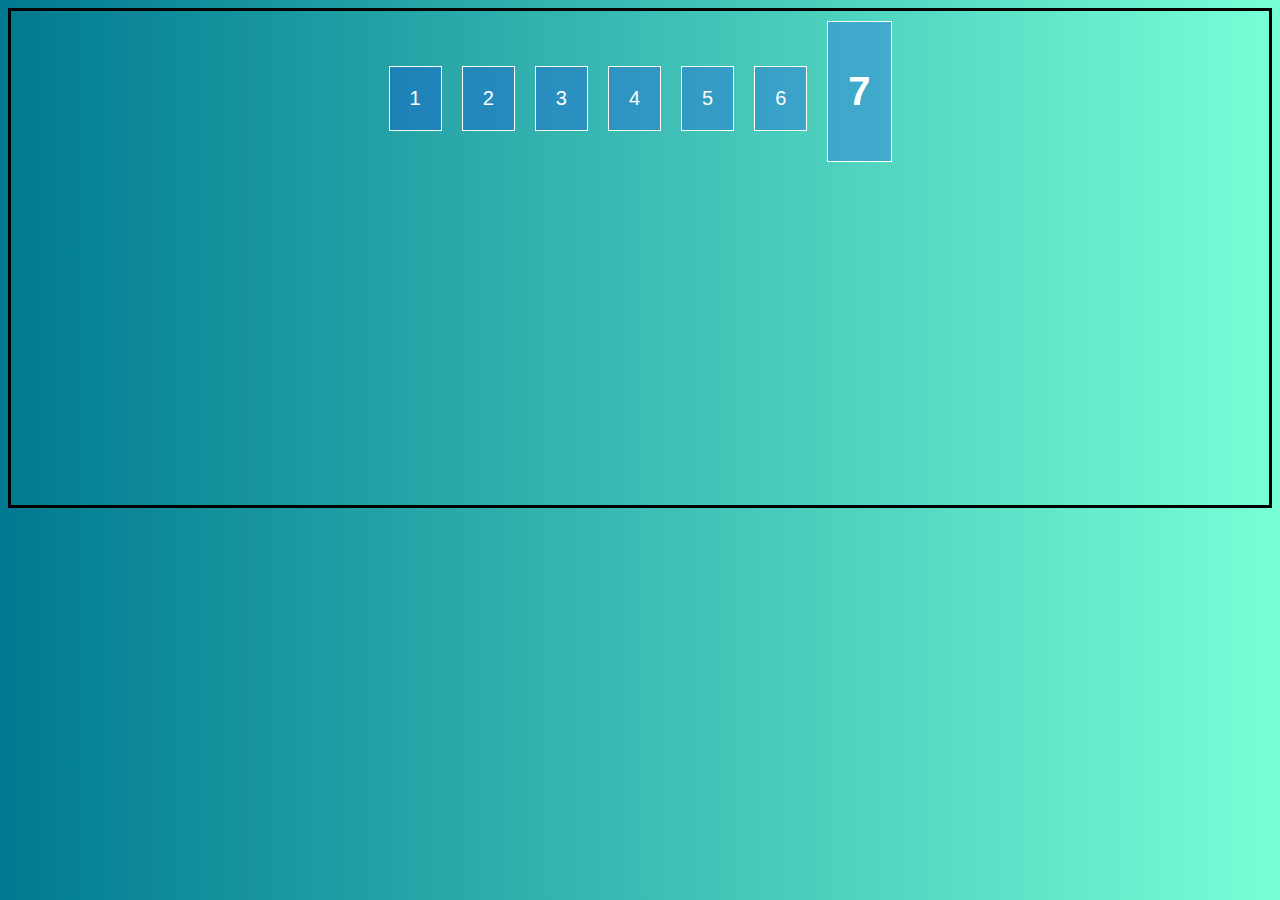
<file: alignitemsflexbox/index.html>
<!DOCTYPE html>
<html lang="en">
<head>
    <meta charset="UTF-8">
    <meta http-equiv="X-UA-Compatible" content="IE=edge">
    <meta name="viewport" content="width=device-width, initial-scale=1.0">
    <link rel="stylesheet" href="style.css">
    <link rel="stylesheet" href="flex.css">
    <title>Flexbox Series</title>
</head>
<body>
    
    <div class="container">
        <div>1</div>
        <div>2</div>
        <div>3</div>
        <div>4</div>
        <div>5</div>
        <div>6</div>
        <div><h1>7</h1></div>
    </div>


</body>
</html>
</file>
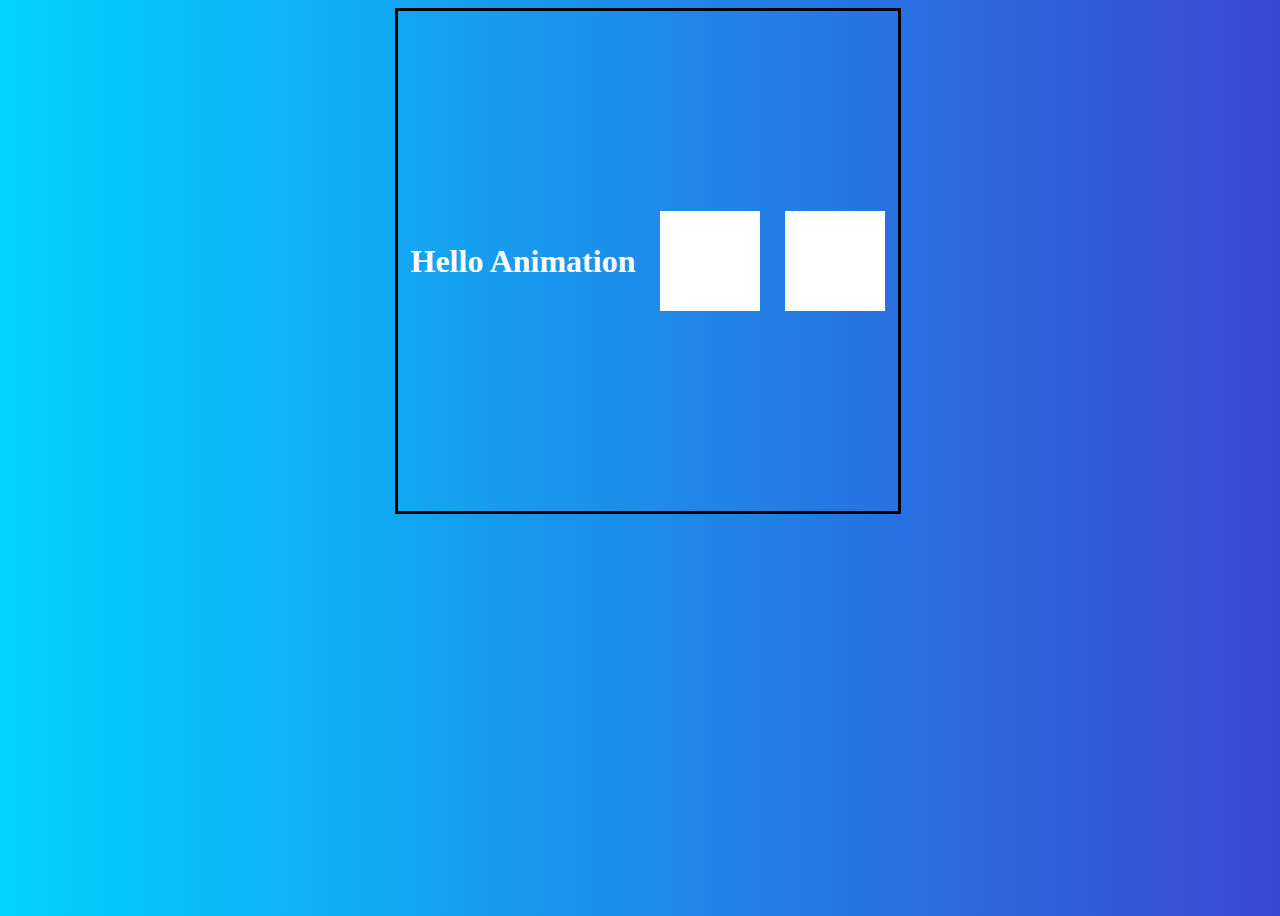
<file: animation/index.html>
<!DOCTYPE html>
<html lang="en">
<head>
    <meta charset="UTF-8">
    <meta http-equiv="X-UA-Compatible" content="IE=edge">
    <meta name="viewport" content="width=device-width, initial-scale=1.0">
    <title>Animation</title>
    <link
    rel="stylesheet"
    href="https://cdnjs.cloudflare.com/ajax/libs/animate.css/4.1.1/animate.min.css"
  />
    <link rel="stylesheet" href="style.css">
</head>
<body>
    <div class="container">
        <div class="wrapper">
            <h1 class="animate__animated animate__bounceInUp">Hello Animation</h1>
            
            <div class="left">

            </div>
            <div class="right">

            </div>
        </div>
    </div>
</body>
</html>
</file>
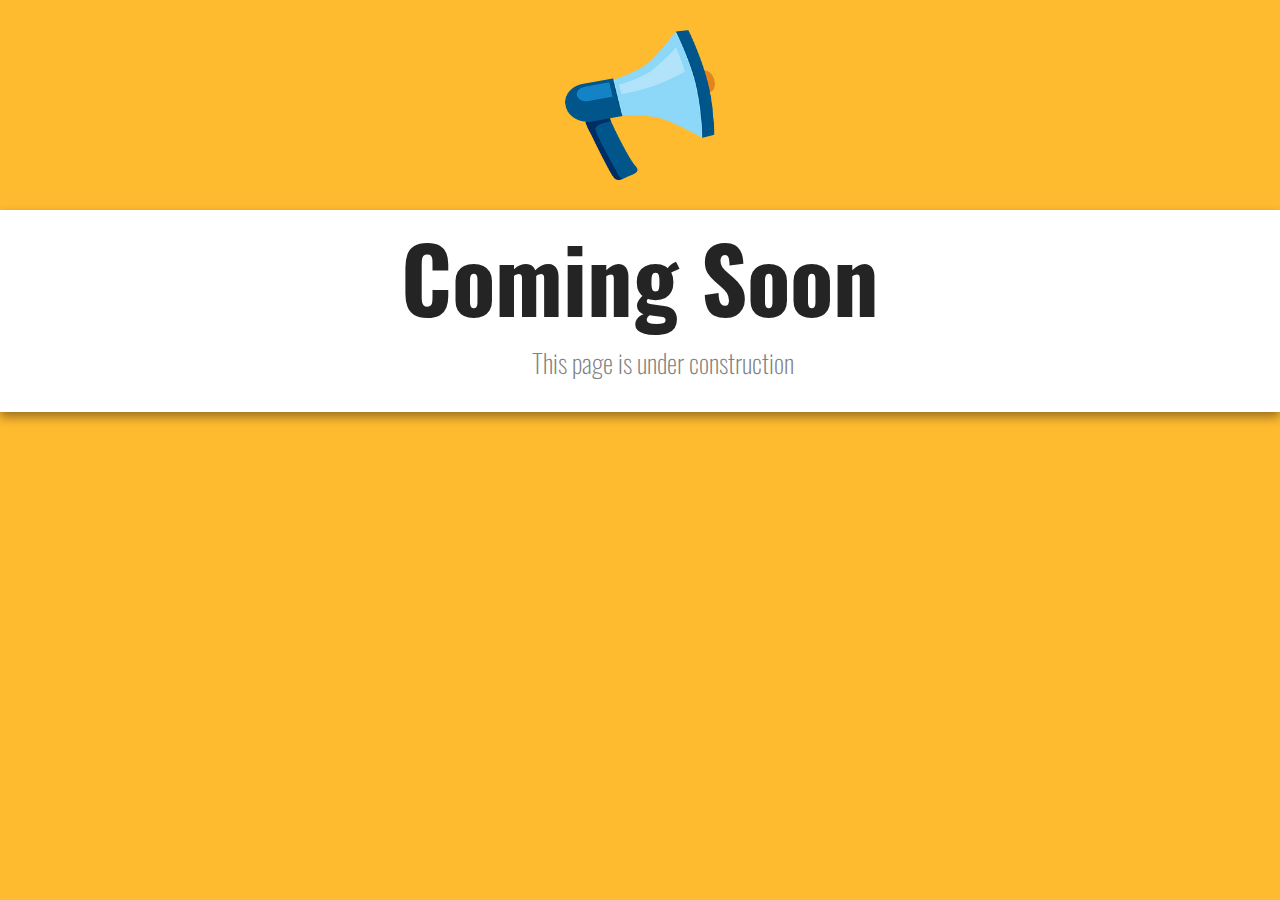
<file: coming soon/index.html>
<!DOCTYPE html>
<html lang="en">
<head>
    <meta charset="UTF-8">
    <meta http-equiv="X-UA-Compatible" content="IE=edge">
    <meta name="viewport" content="width=device-width, initial-scale=1.0">
    <title>Coming Soon | LCO</title>
    <link rel="stylesheet" href="css/style.css">
</head>
<body>
    <img src="images/horn.png" alt="image">
    <div class="banner">
        <div class="text-container">
        <h1>Coming Soon</h1>
        <p>This page is under construction</p>
    </div>
    </div>
</body>
</html>
</file>
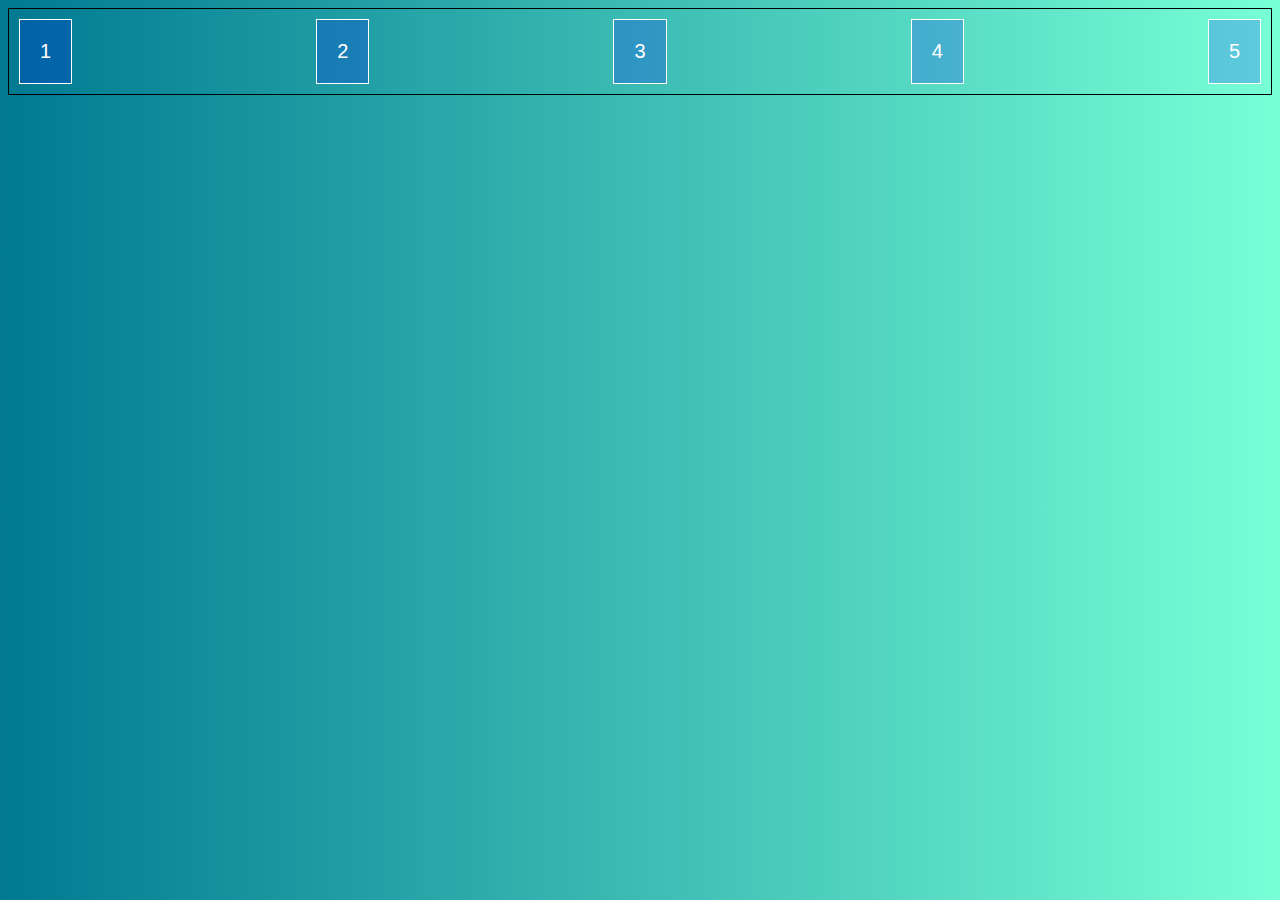
<file: flex-justify-content/index.html>
<!DOCTYPE html>
<html lang="en">
<head>
    <meta charset="UTF-8">
    <meta http-equiv="X-UA-Compatible" content="IE=edge">
    <meta name="viewport" content="width=device-width, initial-scale=1.0">
    <link rel="stylesheet" href="style.css">
    <link rel="stylesheet" href="flex.css">
    <title>Flexbox Series</title>
</head>
<body>
    
    <div class="container">
        <div>1</div>
        <div>2</div>
        <div>3</div>
        <div>4</div>
        <div>5</div>
    </div>


</body>
</html>
</file>
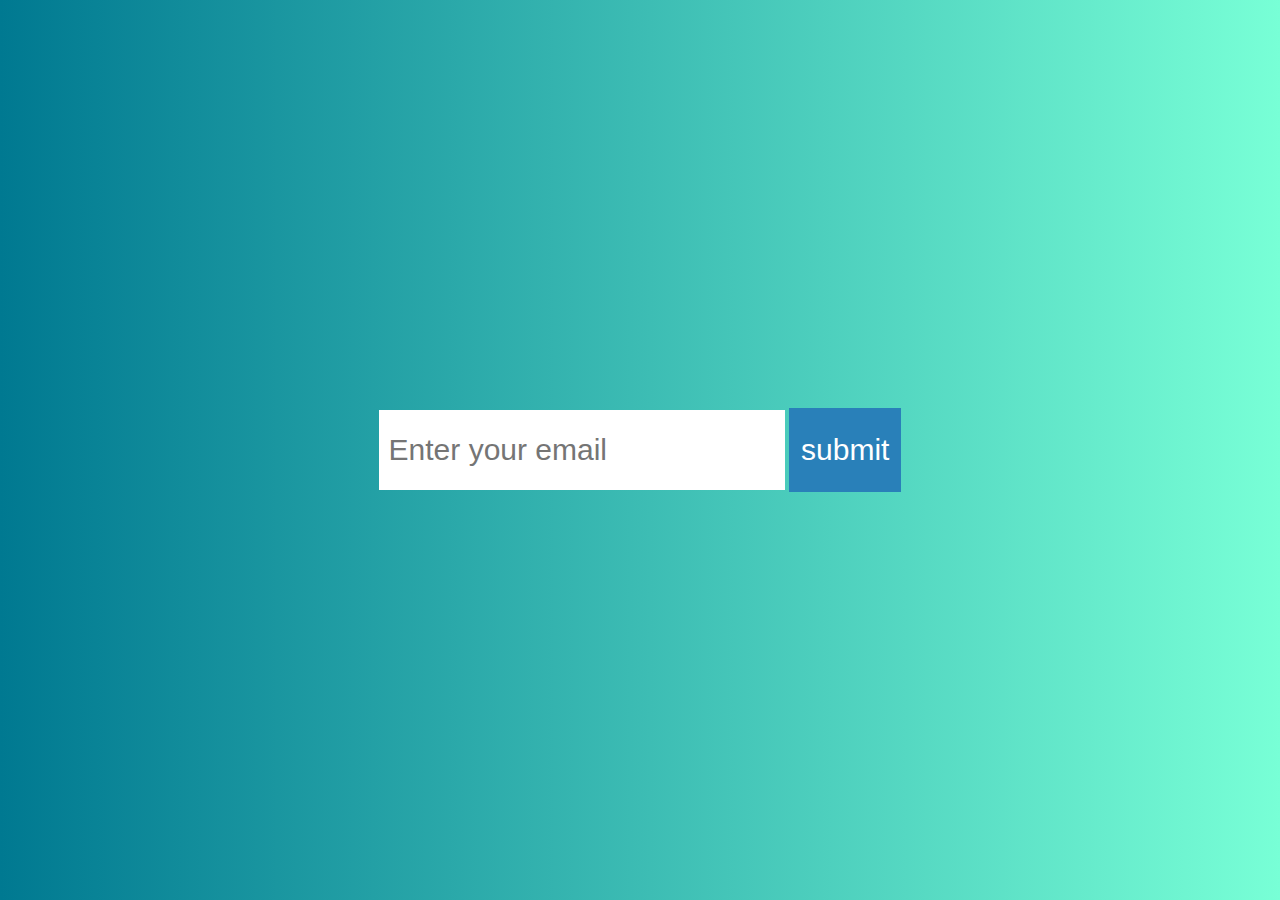
<file: flexbox/index.html>
<!DOCTYPE html>
<html lang="en">
<head>
    <meta charset="UTF-8">
    <meta http-equiv="X-UA-Compatible" content="IE=edge">
    <meta name="viewport" content="width=device-width, initial-scale=1.0">
    <title>Flexbox</title>
    <link rel="stylesheet" href="style.css">
</head>
<body>
     <div class="bg">
       <form action="" class="form"> 
         <input type="email" placeholder="Enter your email"> 
          <input type="submit" value="submit">
       </form>
     </div> 
</body>
</html>
</file>
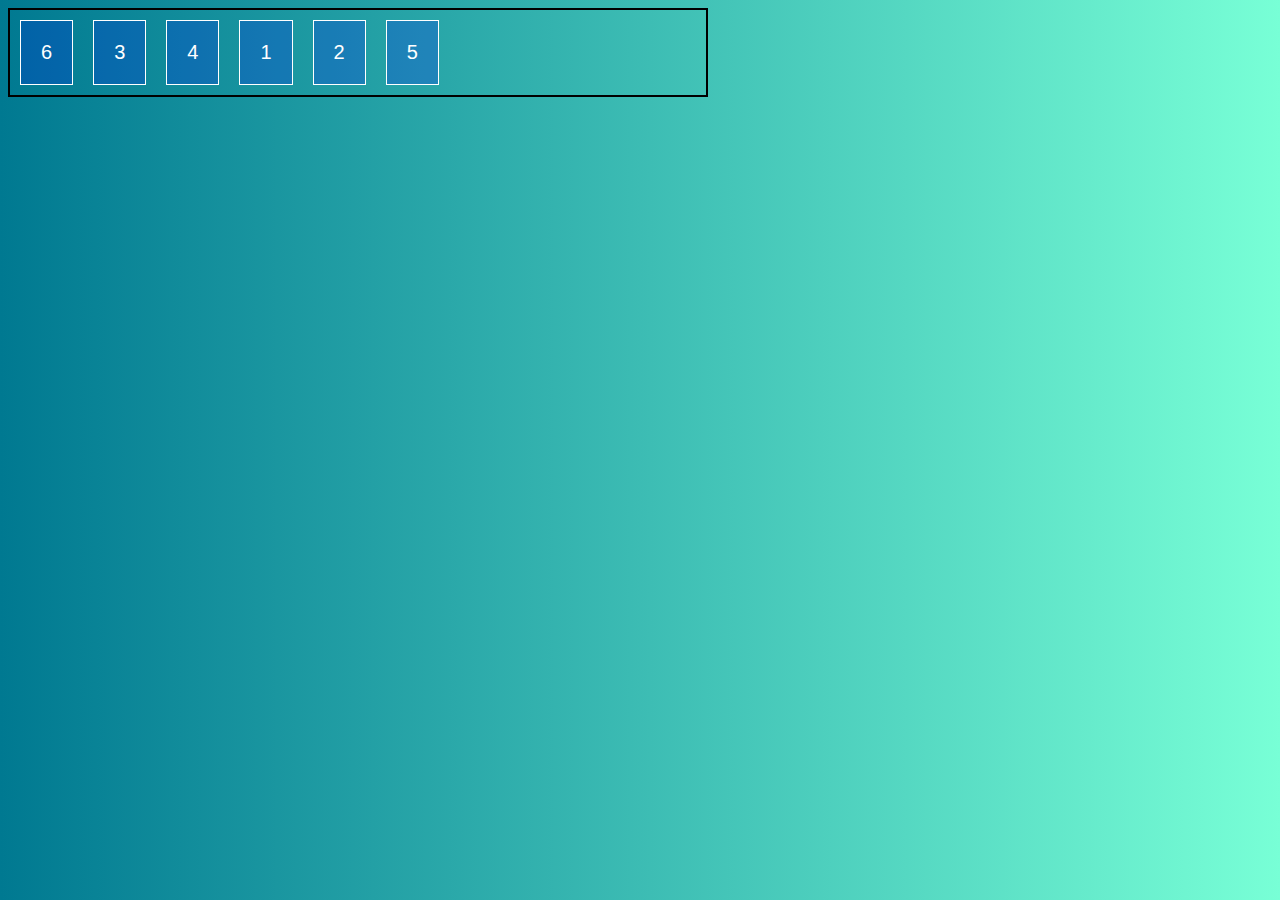
<file: flexboxOrdering/index.html>
<!DOCTYPE html>
<html lang="en">
<head>
    <meta charset="UTF-8">
    <meta http-equiv="X-UA-Compatible" content="IE=edge">
    <meta name="viewport" content="width=device-width, initial-scale=1.0">
    <link rel="stylesheet" href="style.css">
    <link rel="stylesheet" href="flex.css">
    <title>Flexbox Series</title>
</head>
<body>
    
    <div class="container">
        <div>1</div>
        <div>2</div>
        <div class="one">3</div>
        <div class="two">4</div>
        <div>5</div>
        <div>6</div>
    
    </div>


</body>
</html>
</file>
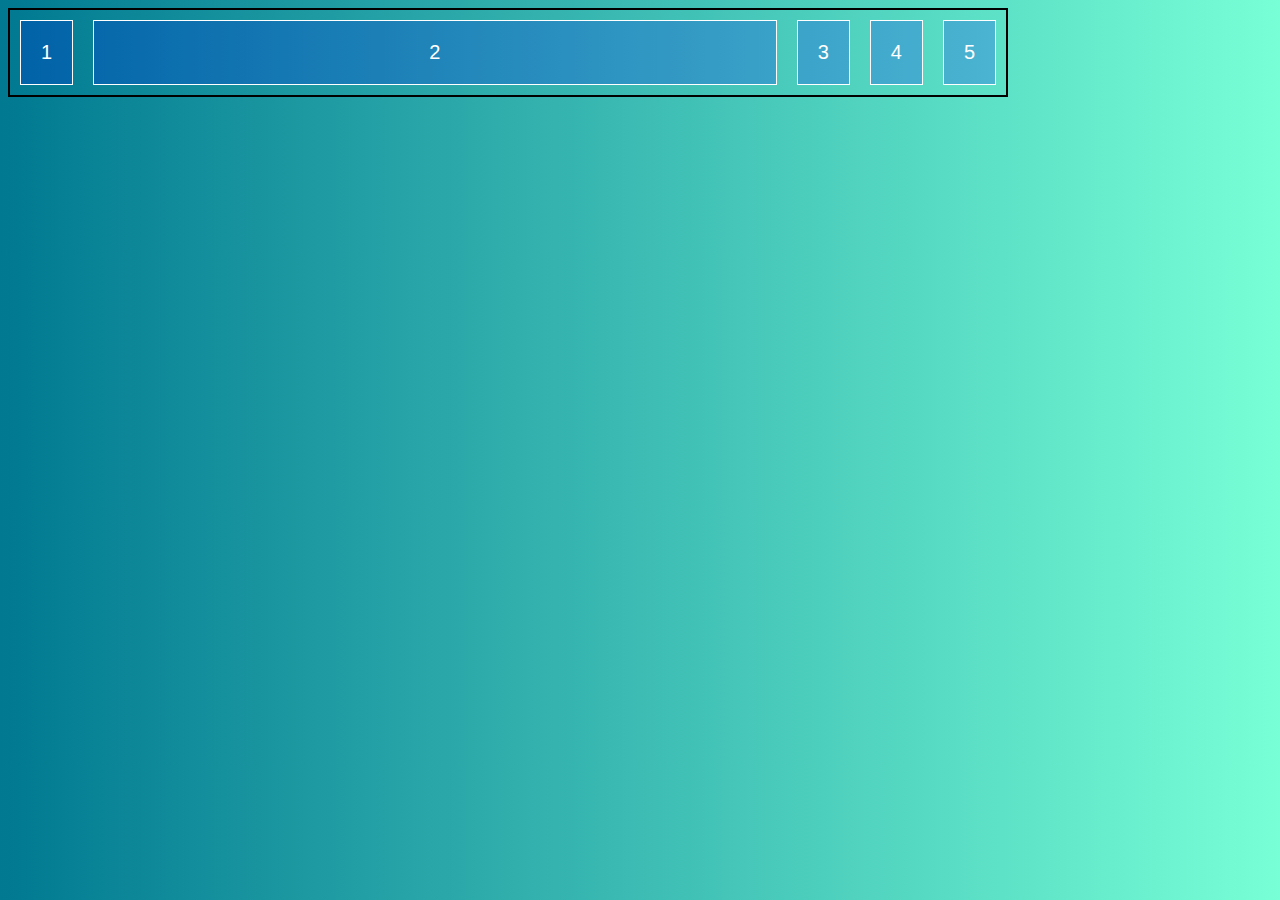
<file: flexgrow/index.html>
<!DOCTYPE html>
<html lang="en">
<head>
    <meta charset="UTF-8">
    <meta http-equiv="X-UA-Compatible" content="IE=edge">
    <meta name="viewport" content="width=device-width, initial-scale=1.0">
    <link rel="stylesheet" href="style.css">
    <link rel="stylesheet" href="flex.css">
    <title>Flexbox Series</title>
</head>
<body>
    
    <div class="container">
        <div>1</div>
        <div>2</div>
        <div>3</div>
        <div>4</div>
        <div>5</div>
        
    
    </div>


</body>
</html>
</file>
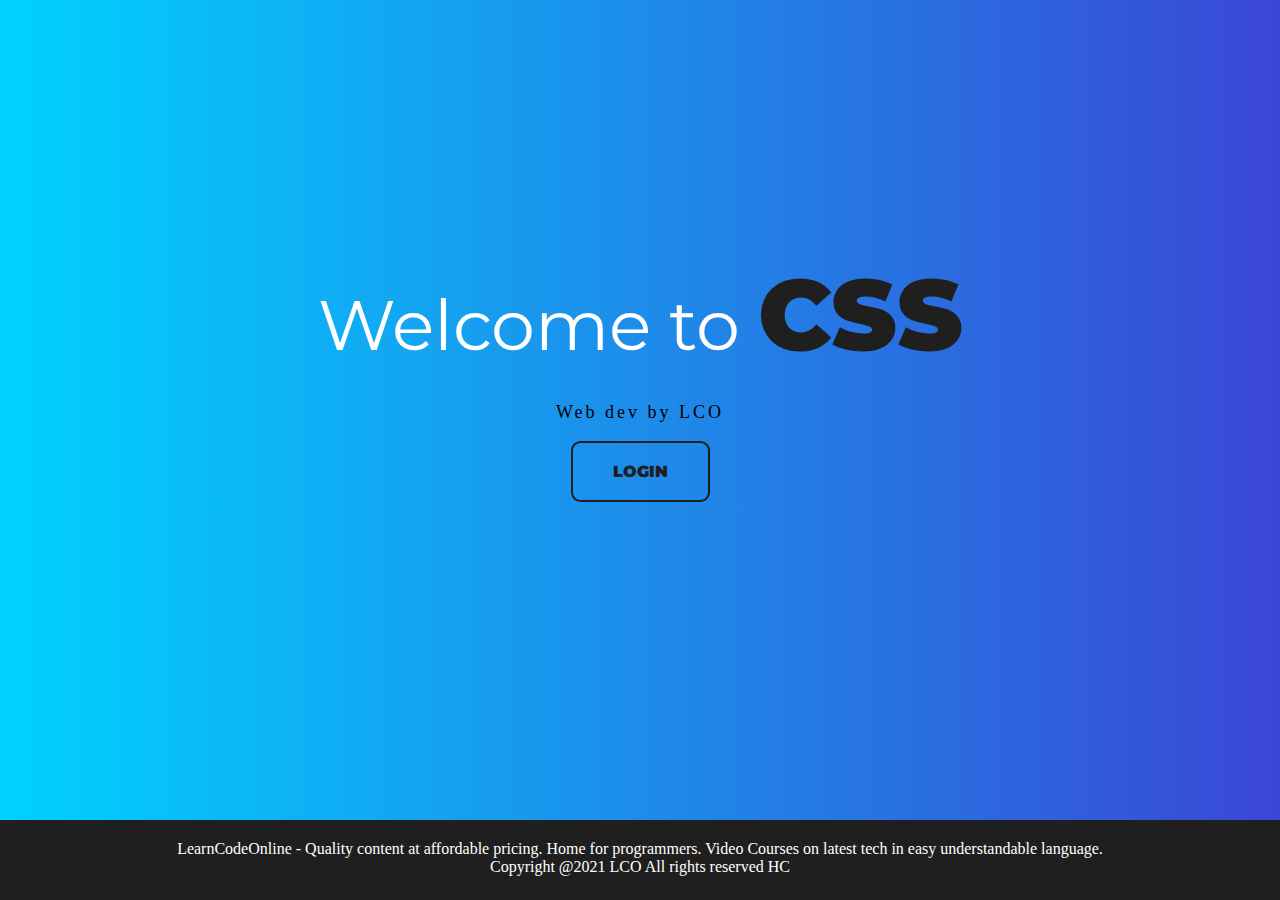
<file: landing/index.html>
<!DOCTYPE html>
<html lang="en">
<head>
    <meta charset="UTF-8">
    <meta http-equiv="X-UA-Compatible" content="IE=edge">
    <meta name="viewport" content="width=device-width, initial-scale=1.0">
    <title>Welcome page</title>
<link rel="stylesheet" href="css/style.css">
  
</head>
<body>
    <h1>Welcome to <span>CSS</span> </h1>
    <p>Web dev by LCO</p>
    <button class="btn lco">Login</button>

    <div>
        xgjjkk
    </div>

    <div>
        xgjjkk
    </div>

    <div>
        xgjjkk
    </div>

    <div>
        xgjjkk
    </div>

    <div>
        xgjjkk
    </div>


    <div class="footer">
        LearnCodeOnline - Quality content 
            at affordable pricing. 
            Home for programmers. Video Courses on latest tech in 
            easy understandable language.
            <br>
        
             Copyright @2021 LCO All rights reserved HC 
        </div>

       

</body>
</html>
</file>
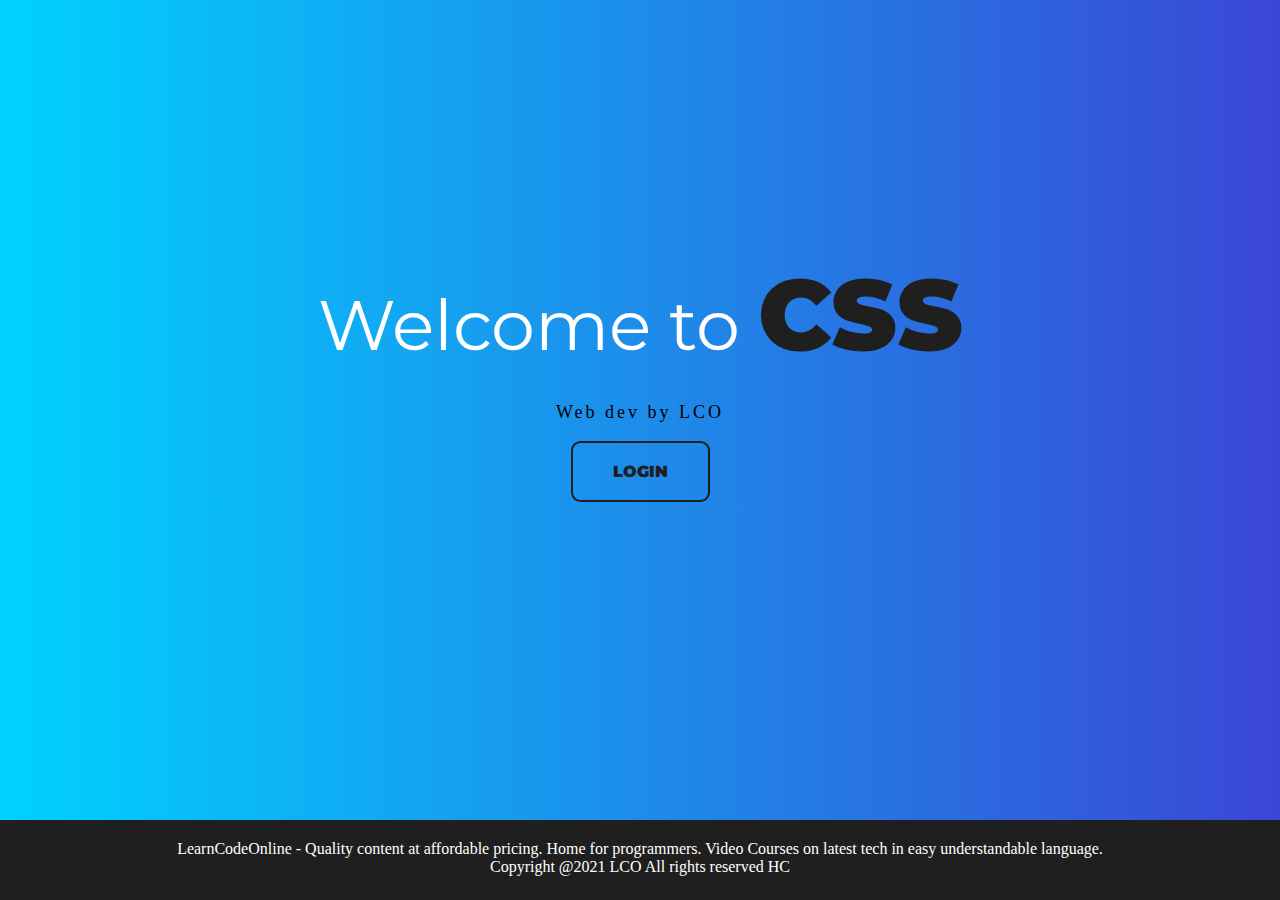
<file: MediaQ/index.html>
<!DOCTYPE html>
<html lang="en">
<head>
    <meta charset="UTF-8">
    <meta http-equiv="X-UA-Compatible" content="IE=edge">
    <meta name="viewport" content="width=device-width, initial-scale=1.0">
    <title>Welcome page</title>
<link rel="stylesheet" href="css/style.css">
  
</head>
<body>
    <h1>Welcome to <span>CSS</span> </h1>
    <p>Web dev by LCO</p>
    <button class="btn lco">Login</button>

    

    <div class="footer">
        LearnCodeOnline - Quality content 
            at affordable pricing. 
            Home for programmers. Video Courses on latest tech in 
            easy understandable language.
            <br>
        
             Copyright @2021 LCO All rights reserved HC 
    </div>

      
    

</body>
</html>
</file>
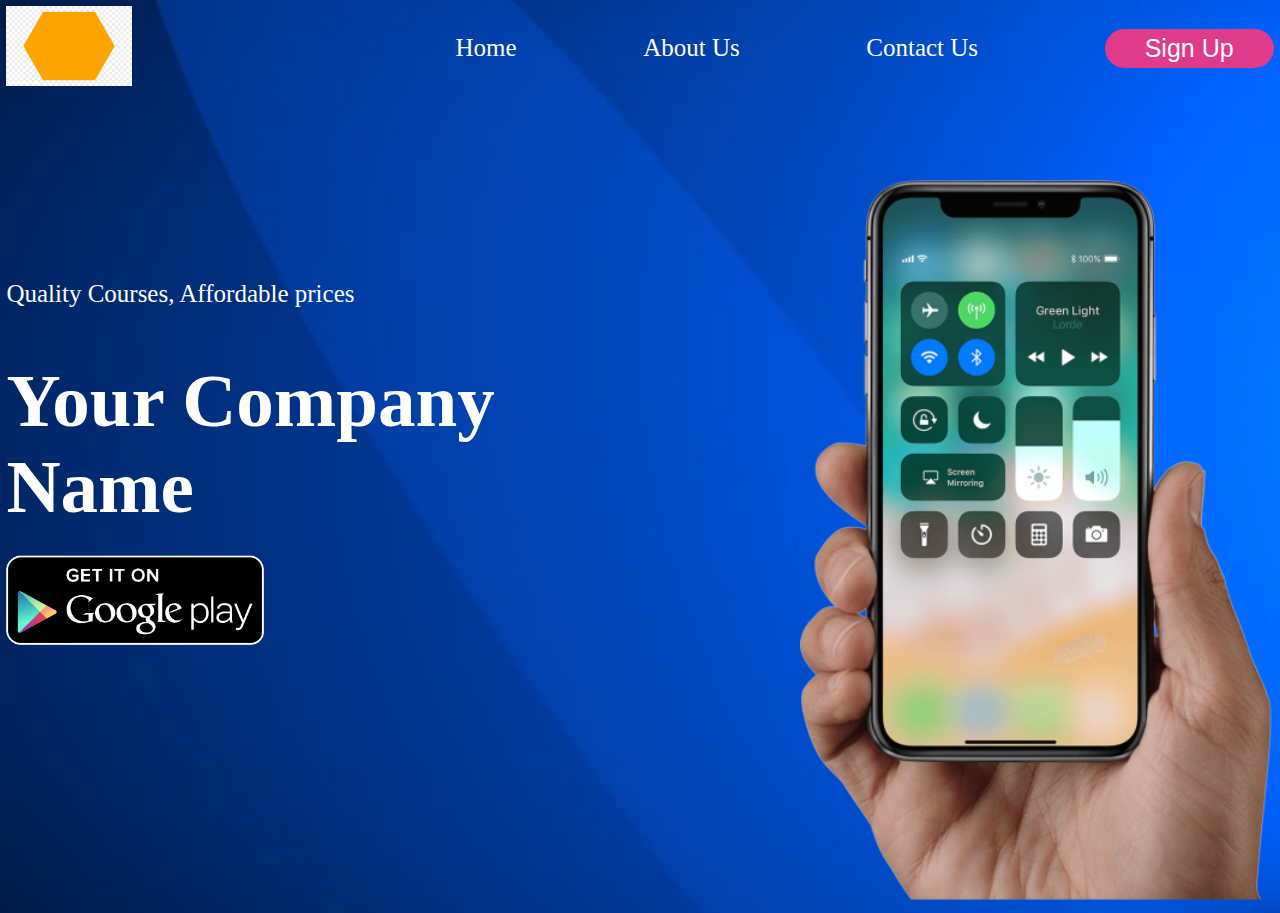
<file: mobileapp/index.html>
<!DOCTYPE html>
<html lang="en">
<head>
    <meta charset="UTF-8">
    <meta http-equiv="X-UA-Compatible" content="IE=edge">
    <meta name="viewport" content="width=device-width, initial-scale=1.0">
    <title>App landing page</title>
    <link rel="stylesheet" href="https://cdnjs.cloudflare.com/ajax/libs/font-awesome/6.2.0/css/all.min.css" integrity="sha512-xh6O/CkQoPOWDdYTDqeRdPCVd1SpvCA9XXcUnZS2FmJNp1coAFzvtCN9BmamE+4aHK8yyUHUSCcJHgXloTyT2A==" crossorigin="anonymous" referrerpolicy="no-referrer" />

<link rel="stylesheet" href="css/style.css">
</head>
<body>


    <nav>
        <div class="brand-img">
            <a href="#" class="nav-logo">
                <img src="images/logo.png">
            </a>
        </div>

        <ul class="nav-items">
            <li class="nav-item"><a href="#" class="nav-link">Home</a></li>
            <li class="nav-item"><a href="#" class="nav-link">About Us</a></li>
            <li class="nav-item"><a href="#" class="nav-link">Contact Us</a></li>
            <li class="nav-item">
                <button class="nav-link nav-button">Sign Up</button>
            </li>
        </ul>
        <div class="nav-menu-icon">
            <i class="fa fa-bars" aria-hidden="true"></i>
        </div>
    </nav>

    <main class="container">
        <div class="col col-1">
            <p>Quality Courses, Affordable prices</p>
            <h1>Your Company Name</h1>
            <img src="./images/google.png" alt="" class="google-play-img">
        </div>
        <div class="col col-2">
            <img src="./images/phone.png" alt="" class="phone-img">
        </div>


    </main>
</body>
</html>
</file>
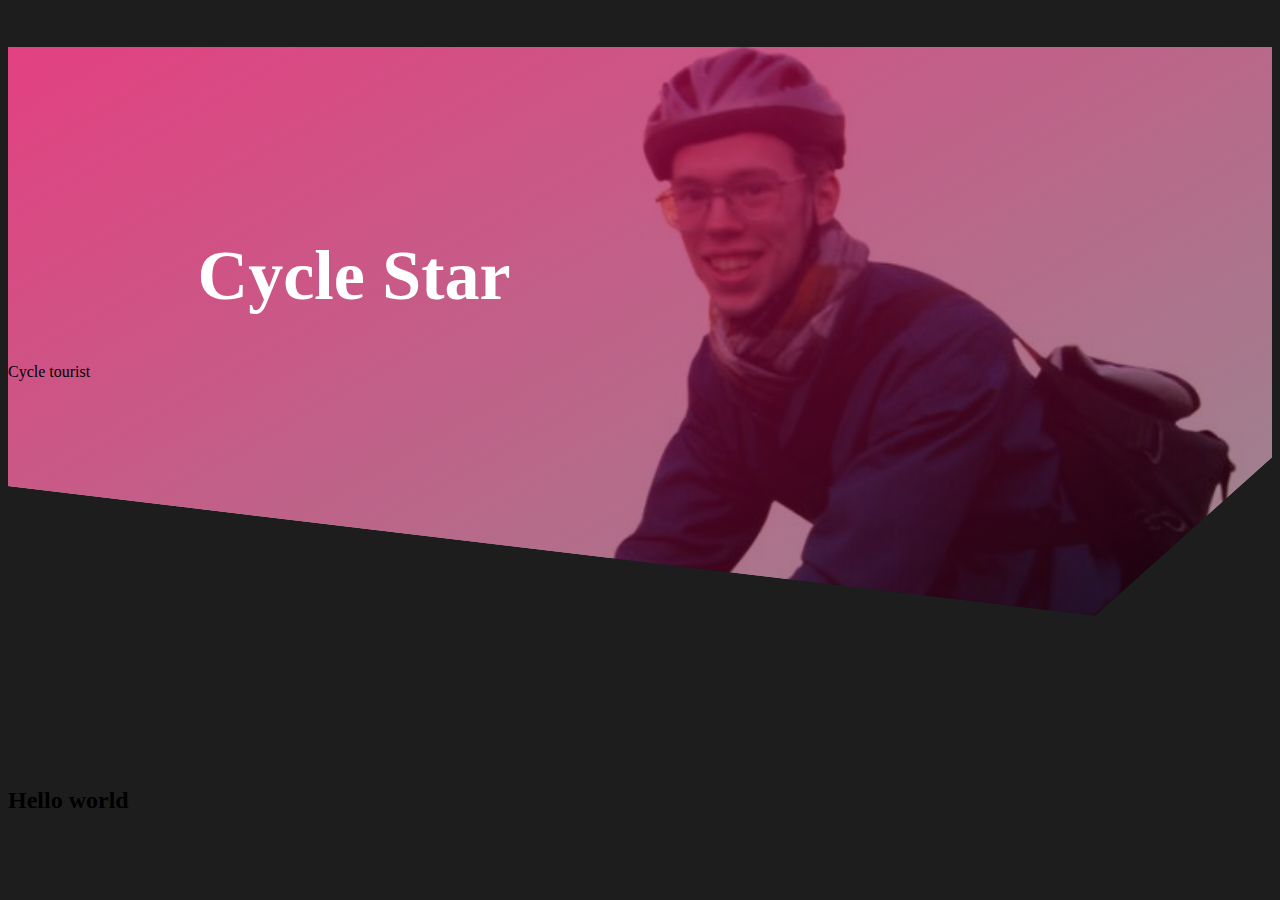
<file: RazorpayStyle/index.html>
<!DOCTYPE html>
<html lang="en">
<head>
    <meta charset="UTF-8">
    <meta http-equiv="X-UA-Compatible" content="IE=edge">
    <meta name="viewport" content="width=device-width, initial-scale=1.0">
    <title>Razoyish</title>
    <link rel="stylesheet" href="style.css">
</head>
<body>
    <header>
       <h1>Cycle Star</h1>
       <p>Cycle tourist</p>
    </header>
    <main>
        <h2>Hello world</h2>
    </main>
</body>
</html>
</file>
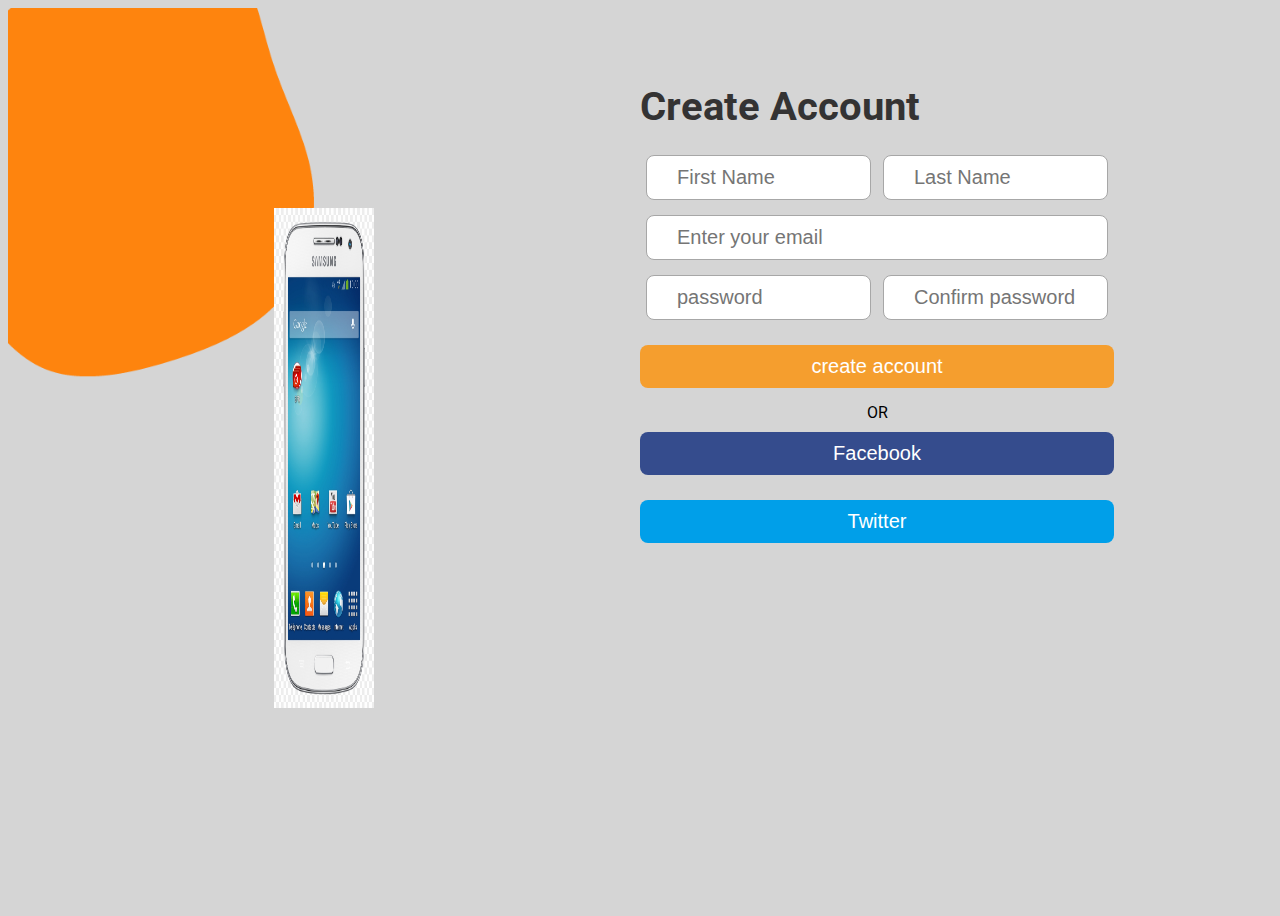
<file: registration/index.html>
<!DOCTYPE html>
<html lang="en">
<head>
    <meta charset="UTF-8">
    <meta http-equiv="X-UA-Compatible" content="IE=edge">
    <meta name="viewport" content="width=device-width, initial-scale=1.0">
    <title>Register page | LCO</title>
    <link rel="stylesheet" href="css/style.css">
</head>
<body>
    <main>
     <section class="flex">
        <img src="./images/blob.png" class="image-top" alt="yellow">
        <img src="./images/mobile.png" class="mockup" width="100px" alt="mobile">
    </section>
     <section class="flex form-section flex-column">
    <h1>Create Account</h1>
      <form action="#" method="POST" class="form">
        <div class="row">
            <input type="text" placeholder="First Name" class="form-input">
            <input type="text" placeholder="Last Name" class="form-input">
        </div>

        <div class="row">
        <input type="text" placeholder="Enter your email" class="form-input">
        </div>
        
        <div class="row">
            <input type="password" placeholder="password" class="form-input">
            <input type="text" placeholder="Confirm password" class="form-input">
        </div>
         <button class="btn btn-submit">create account</button>
    
    </form>
     <div class="flex flex-column">
        <div class="divider">OR</div>
        <button class="btn btn-facebook">Facebook</button>
        <button class="btn btn-twitter">Twitter</button>
     </div>

     </section>
    </main>
</body>
</html>
</file>
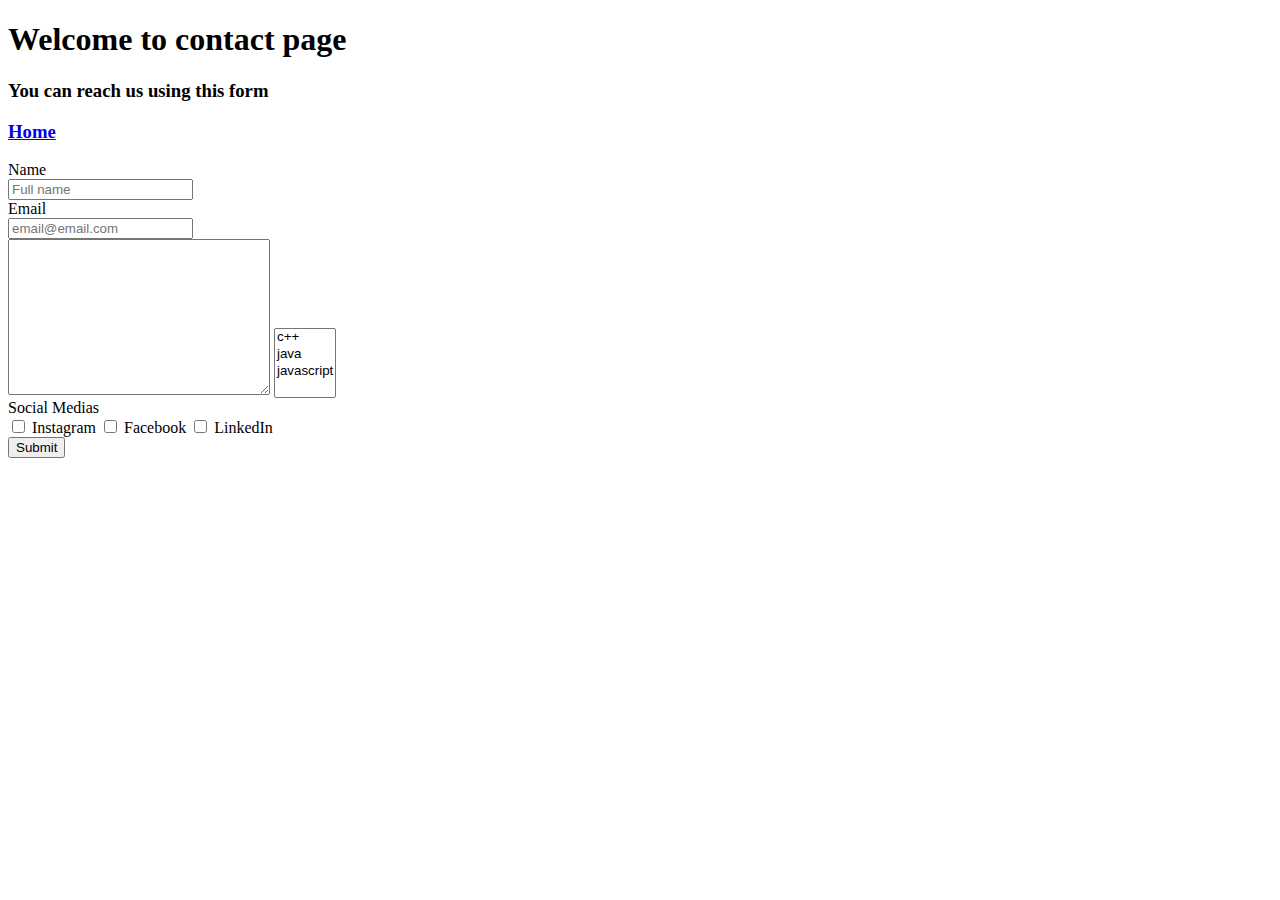
<file: html/contact/contact.html>
<!DOCTYPE html>
<html lang="en">
<head>
    <meta charset="UTF-8">
    <meta http-equiv="X-UA-Compatible" content="IE=edge">
    <meta name="viewport" content="width=device-width, initial-scale=1.0">
    <title>Document</title>
</head>
<body>
    <h1>Welcome to contact page</h1>
    <h3>You can reach us using this form</h3>
    <h3> <a href="../index.html">Home</a> </h3>

    <div id="contact-form">
      <form action="" method="POST">
        <label for="fullname">Name</label>
        <br>
        <input type="text" name="fullname" placeholder="Full name">
        <br>
        <label for="email">Email</label>
        <br>
        <input type="email" name="email" placeholder="email@email.com">
         <br>
         <textarea name="details" id="" cols="30" rows="10"></textarea>
         
         <select name="language" id="" multiple>
            <option value="cpp">c++</option>
            <option value="java">java</option>
            <option value="js">javascript</option>
         </select>
         <br>
         <label for="socialmedia">Social Medias</label>
         <br>
         <input type="checkbox" name="" id="">
         <label for="">Instagram</label>
         <input type="checkbox" name="" id="">
         <label for="">Facebook</label>
        <input type="checkbox" name="" id="">
         <label for="">LinkedIn</label>
         <br>
         <button type="submit">Submit</button>
    
    </form> 

    </div>
    
</body>
</html>
</file>
<file: alignitemsflexbox/style.css>
* {
    color: #fff;
    box-sizing: border-box; 
    font-family: sans-serif;
}

html {
    background: linear-gradient(to right, #007991, #78ffd6);
     min-height: 100vh;
     font-size: 20px;
}

.container > div {
    color: #fff;
    background-color: rgba(0, 0, 255, 0.2);
    border: 1px solid #fff;
    padding: 20px;
    margin: 10px;

    text-align: center;
}

.container > div:hover {
    background-color: rgba(0, 255, 0, 0.2);
}
</file>
<file: alignitemsflexbox/flex.css>
.container {
    display: flex;
    border: 3px solid black;
    height: 500px;
    justify-content: center;
    align-items: baseline;


}
</file>
<file: animation/style.css>
body {
background: linear-gradient(90deg, #00d2ff 0%, #3a47d5 100%);
color : #fff;
}

.container {
    height: 100vh;
    width: 100vw;

} 

.wrapper {
    margin: 0 auto;
    height: 500px;
    width: 500px;
    display: flex;
    justify-content: space-around;
    align-items: center;
    border: 3px solid black;
}

.left,
.right {
    height: 100px;
    width: 100px;
    background-color: #fff;

    animation: pump 1.5s linear infinite
}

@keyframes pump  {
    0%,
    100%{
          transform: scale(0);
    }
    75%{
        transform: scale(1);
    }
    50%{
        transform: scale(0);
    }
}
</file>
<file: coming soon/css/style.css>
@import url('https://fonts.googleapis.com/css2?family=Montserrat:wght@400;700&family=Oswald:wght@200;700&display=swap');

:root {
    --yellow: #ffbb30;
    --black: #242424;
    --grey: #818181;
    --white: #ffffff;
}
 
* {
    margin: 0;
    padding: 0;
    outline: 0;
}

body {
      height: 100%;
      background-color: var(--yellow);
      font-family: "Oswald", sans-serif;
}

img {
    display: block;
    /* margin-left: auto;
    margin-right: auto; */
    height: 150px;
    width: 150px;
    /* margin-top: 30px;
    margin-bottom: 30px; */
    margin: 30px auto;
}

.banner {
    background-color: var(--white);
    padding-bottom: 30px;
    box-shadow: 0 5px 10px rgba(0, 0, 0, 0.4);
}


.text-container {
         width: 60%;
         display: block;
         margin: 0 auto;
         
}

h1 {
    font-size: 90px;
    text-align: center;
    color: var(--black);
}

p {
    color: var(--grey);
    text-align: right;
    font-size: 26px;
    font-weight: 200;
    margin-right: 30%;

}
</file>
<file: flex-justify-content/style.css>
* {
    color: #fff;
    box-sizing: border-box; 
    font-family: sans-serif;
}

html {
    background: linear-gradient(to right, #007991, #78ffd6);
     min-height: 100vh;
     font-size: 20px;
}

.container > div {
    color: #fff;
    background-color: rgba(0, 0, 255, 0.2);
    border: 1px solid #fff;
    padding: 20px;
    margin: 10px;

    text-align: center;
}

.container > div:hover {
    background-color: rgba(0, 255, 0, 0.2);
}
</file>
<file: flex-justify-content/flex.css>
.container {
    display: flex;
    border: 1px solid black;
    flex-direction: row;

    justify-content: space-between;
    /*main axis*/
    
}
</file>
<file: flexbox/style.css>
body {
    font-family: sans-serif;
    margin: 0;
    background: linear-gradient(to right, #007991 , #78ffd6);
}


.bg {
    height: 100vh;
    width: 100%;
}

.form > * {
    border: 0;
    padding: 10px;
    background: #FFF;
     line-height: 60px; 
    font-size: 30px;
}

.form input[type="submit"] {
    background: #2980b9;
    border: 2px solid #2980b9;
    color: #fff;
}

.bg {
display: flex;
justify-content: center; 
 align-items: center; 
}
</file>
<file: flexboxOrdering/style.css>
* {
    color: #fff;
    box-sizing: border-box; 
    font-family: sans-serif;
}

html {
    background: linear-gradient(to right, #007991, #78ffd6);
     min-height: 100vh;
     font-size: 20px;
}

.container > div {
    color: #fff;
    background-color: rgba(0, 0, 255, 0.2);
    border: 1px solid #fff;
    padding: 20px;
    margin: 10px;

    text-align: center;
}

.container > div:hover {
    background-color: rgba(0, 255, 0, 0.2);
}
</file>
<file: flexboxOrdering/flex.css>
.container {
    display: flex;
    border: 2px solid black;
    width: 700px; 
    

}

.one {
    order: -2;
}

.two {
    order: -1;
}

.container div:nth-child(6)
{
    order: -3;
}
</file>
<file: flexgrow/style.css>
* {
    color: #fff;
    box-sizing: border-box; 
    font-family: sans-serif;
}

html {
    background: linear-gradient(to right, #007991, #78ffd6);
     min-height: 100vh;
     font-size: 20px;
}

.container > div {
    color: #fff;
    background-color: rgba(0, 0, 255, 0.2);
    border: 1px solid #fff;
    padding: 20px;
    margin: 10px;

    text-align: center;
}

.container > div:hover {
    background-color: rgba(0, 255, 0, 0.2);
}
</file>
<file: flexgrow/flex.css>
.container {
    display: flex;
    border: 2px solid black;
    width: 1000px; 
    
}

.container div {
    flex-grow: 0;
}

.container div:nth-child(2){
    flex-grow: 3;
}
</file>
<file: landing/css/style.css>
@import url('https://fonts.googleapis.com/css2?family=Montserrat:wght@400;700&display=swap');


body {
    /*font-family: "montserrat", "serif"; */
    background: linear-gradient(90deg, #00d2ff 0%, #3a47d5 100%);
    /* color: #ffffff; */

}

h1 {
    font-size: 70px;
    text-align: center;
    margin-top: 20%;
    color: #ffffff;
    font-family: "Montserrat";
    font-weight: 400;  
    
}

span {
    color: #1f1f1f;
    font-size: 100px;
    font-weight: 900;
}

p {
    text-align: center;
    margin-top: -20px;
    font-size: 18px;
    letter-spacing: 3px;
}

button {
    margin: auto;
 display: block;
}

.btn {
   background-color: transparent;
   border: 2px solid #1f1f1f;
   border-radius: 0.6em;
   color: #1f1f1f;
   font-size: 1rem;
   font-weight: 400;
   padding: 1.2em 2.5em;
   cursor: grab;
   text-align: center;
   text-transform: uppercase;
   font-family: "Montserrat";
    font-weight: 900;
}

.btn:hover {
    color: #ffffff;
    outline: 0;
}

.lco {
    transition: box-shadow 300ms ease-in-out, color 300ms ease-in-out;
}

.lco:hover {
    box-shadow: 0 0 40px 40px #1f1f1f inset ;
}


div {
    background-color: #1f1f1f;
    position: fixed;
    bottom: 0;
    left: 0;
    right: 0;
    color:#ffffff;
    height: 60px;

     padding-top: 20px;
     text-align: center;  

    }


    /* padding: 10px 10px 0px 10px; */
</file>
<file: MediaQ/css/style.css>
@import url('https://fonts.googleapis.com/css2?family=Montserrat:wght@400;700&display=swap');


body {
    /*font-family: "montserrat", "serif"; */
    background: linear-gradient(90deg, #00d2ff 0%, #3a47d5 100%);
    /* color: #ffffff; */

}

h1 {
    font-size: 70px;
    text-align: center;
    margin-top: 20%;
    color: #ffffff;
    font-family: "Montserrat";
    font-weight: 400;  
    
}

span {
    color: #1f1f1f;
    font-size: 100px;
    font-weight: 900;
}

p {
    text-align: center;
    margin-top: -20px;
    font-size: 18px;
    letter-spacing: 3px;
}

button {
    margin: auto;
 display: block;
}

.btn {
   background-color: transparent;
   border: 2px solid #1f1f1f;
   border-radius: 0.6em;
   color: #1f1f1f;
   font-size: 1rem;
   font-weight: 400;
   padding: 1.2em 2.5em;
   cursor: grab;
   text-align: center;
   text-transform: uppercase;
   font-family: "Montserrat";
    font-weight: 900;
}

.btn:hover {
    color: #ffffff;
    outline: 0;
}

.lco {
    transition: box-shadow 300ms ease-in-out, color 300ms ease-in-out;
}

.lco:hover {
    box-shadow: 0 0 40px 40px #1f1f1f inset ;
}

@media screen and (max-width: 800px){
   body{
    background: orange;
   }

   h1 {
    font-style: 40px;
   }
   span {
    font-size: 60px;
   }
}

@media screen and (max-width:600px) and (min-width: 400px){ 
     body{
        background: crimson;
     }

     h1 {
        font-size: 40px;
     }

     span {
        font-size: 60px;
     }



    }







    

    



div {
    background-color: #1f1f1f;
    position: fixed;
    bottom: 0;
    left: 0;
    right: 0;
    color:#ffffff;
    height: 60px;
 /* padding: 10px 10px 0px 10px; */
     padding-top: 20px;
     text-align: center;  

    }
</file>
<file: mobileapp/css/style.css>
body {
    background-image: url("../images/bg.jpg");
    background-position: center;
    background-size: cover;
    height: 100vh;
    margin: 0.5%;
}

nav {
    display: flex;
}

.nav-menu-icon {
    display: none;
}

.nav-link {
    text-decoration: none;
    color: #FFF;
    font-size: 25px;
}

.nav-items {
    flex: 2;
     display: flex;
     justify-content: space-between;
     align-items: center;
     list-style-type: none;
}

.brand-img {
    flex: 1;
    margin: auto;
}

.nav-logo {
    display: block;
}

.brand-img img {
    height: 80px;
}

.nav-button {
    background-color: #E03B8B;
    border: none;
    padding: 5px 40px;
    border-radius: 20px;
    cursor: pointer;
}

.container {
    display: flex;
    flex-direction: row;
    flex: 1;
    height: 80vh;
}

.col {
    display: flex;
    flex: 0.5;
    min-height: 100%;
}

.col-2 {
    overflow: hidden;
}

.phone-img {
    position: absolute;
    bottom: 0;
    right: 0;
    height: 80%;
}

.col-1 {
    flex-direction: column;
    justify-content: center;
    align-items: flex-start;
    color: #fff;
}

.col-1 p {
    font-size: 25px;
}

.col-1 h1 {
    font-size: 75px;
    margin: 25px 0;
}

.google-play-img {
    height: 90px;
}

@media screen and (max-width: 1230px) {
    .phone-img {
        height: 60%;
    }

    nav .nav-items {
        display: none;
    }

    nav .nav-menu-icon {
        display: block;
        margin: auto;
    }

    nav .nav-menu-icon i {
        color: #fff;
        height: 30px;
    }  
 }



@media screen and (max-width: 900px) {
    .phone-img {
        display: none;
    }
   .google-play-img {
    height: 50px;
   }

}
</file>
<file: RazorpayStyle/style.css>
body {

background-color: #1d1d1d;

}

header {
    height: 80vh;
    background-image: linear-gradient(
to right bottom,

rgba(219, 11, 94, 0.781),
rgba(0, 1, 6, 0.441)),

    url(cycleman.jpg);
    

    background-size: cover;
    background-position: top;
    clip-path: polygon(100% 0, 100% 57%, 86% 79%, 0 61%, 0 0);


}


header h1 {
    color: #fff;
    font-size: 70px;
    padding-top: 15%;
    padding-left: 15%;
}
</file>
<file: registration/css/style.css>
@import url('https://fonts.googleapis.com/css2?family=Montserrat:wght@400;700&family=Oswald:wght@200;700&family=Roboto&display=swap');



body {
    background-color: #d5d5d5;
    height: 100vh;
    font-family: 'Roboto', sans-serif;
}


main {
    display: grid;
    grid-template-columns: 1fr 1fr;
    position: relative;
    height: 100%;
}


.flex {
    width: 100%;
    display: flex;
    justify-content: center;
    align-items: center;
} 

.image-top {
    position: absolute;
    height: 500px;
    top: 0;
    left: 0;
    z-index: -1;
   
}

.mockup {
    height: 500px;
}

.form {
    width: 100%;
}

.flex-column {
    flex-direction: column;
}

.form-section {
    justify-content: flex-start;
    align-items: flex-start;
    margin-top: 50px;
    width: 75%;
}

.form-section h1 {
    font-size: 40px;
    margin: 25px 0;
    color: #343333;
    text-transform: capitalize;
}

input {
    font-size: 20px;
    padding: 10px 30px;
    border-radius: 8px;
    border: 1px solid #a7a7a7;
    margin: 0 6px 10px 6px;
    width: 100%;
    margin-bottom: 15px;
}

.row {
    display: flex;
    flex-direction: row;
    justify-content: space-between;
}

.btn {
    width: 100%;
    padding: 10px 0px;
    font-size: 20px;
    color: #FFFFFF;
    background-color: #f59e2e;
    border: none;
    outline: none;
    margin-bottom: 15px;
    border-radius: 8px;
    margin-top: 10px;
}


.btn:hover {
    background-color: #1d1d1d;
       
}


 .btn-facebook {
    background-color: #354c8d;
}

.btn-twitter {
    background-color: #009fe9;
} 


@media screen and (max-width: 600px){
        .form-section {
             padding: 20px 30px; 
        }

        .row {
            flex-direction: column;
        }

        .mockup {
            display: none;
        }

        main {
        grid-template-columns: 1fr;
    }

     .btn {
       width: 145%;
        
      } 

     


    
   
      
   
    }
</file>
